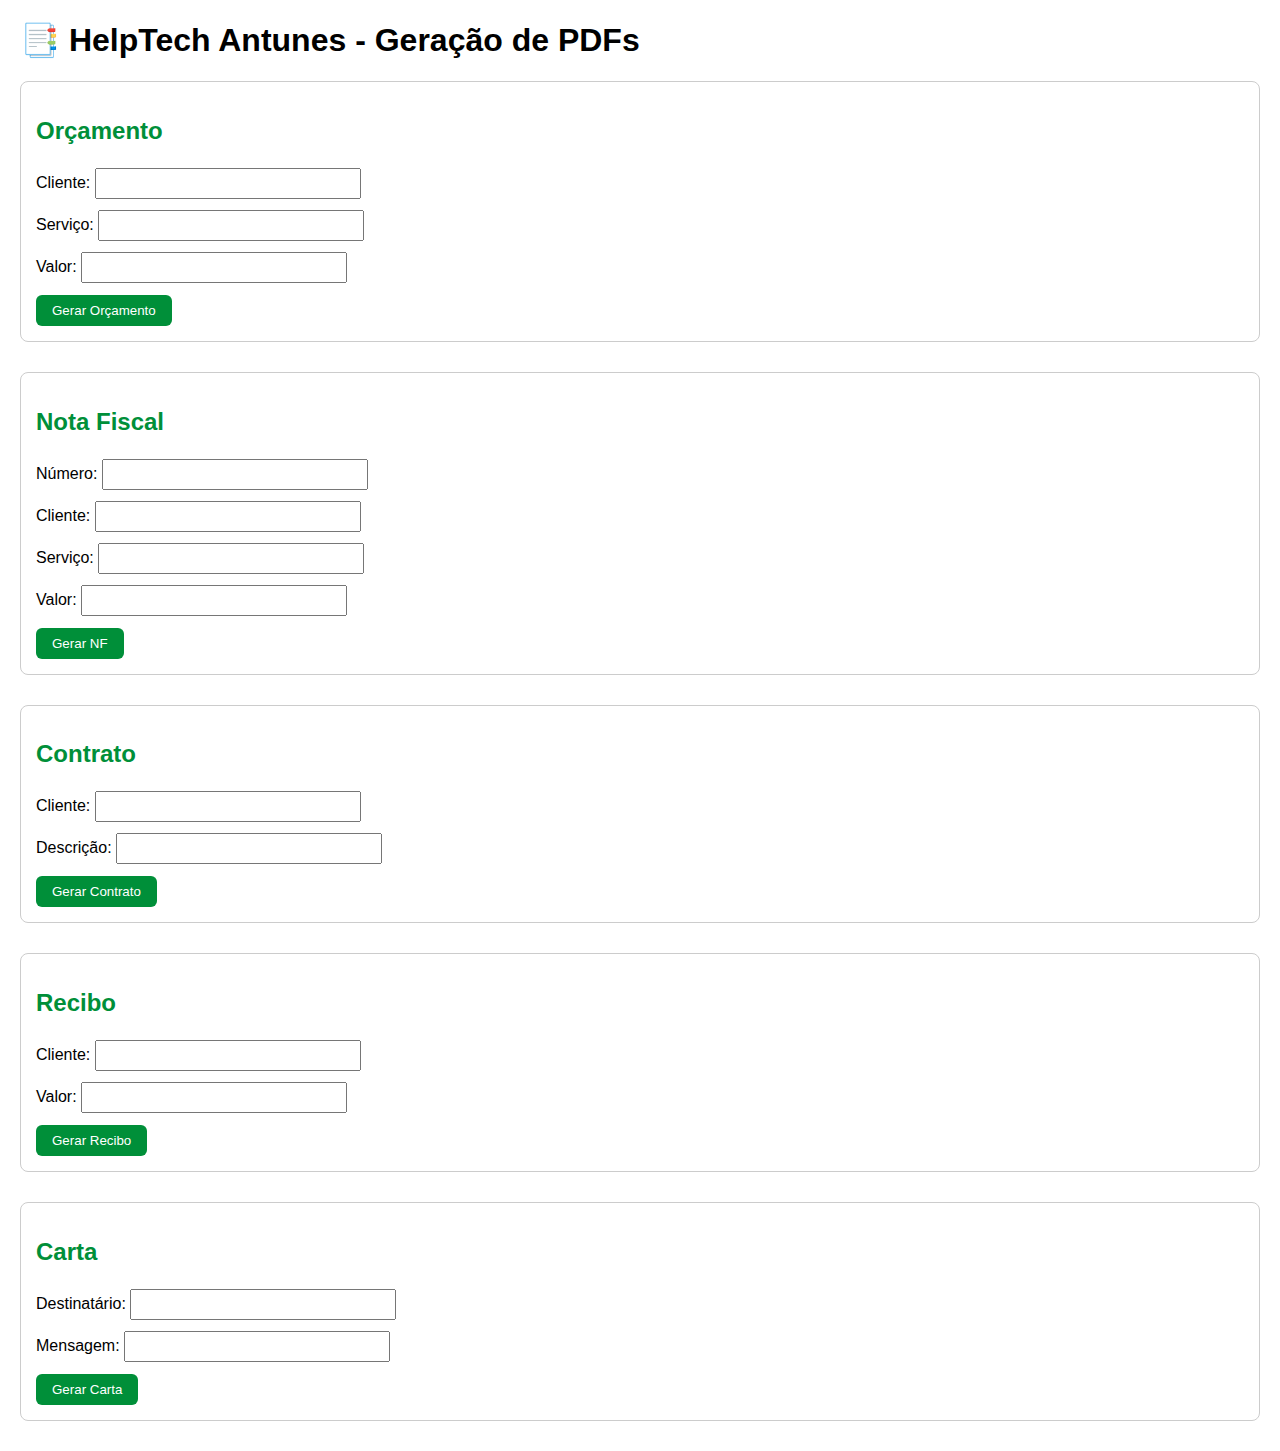
<file: Front end/index.html>
<!DOCTYPE html>
<html lang="pt-BR">
<head>
  <meta charset="UTF-8">
  <title>HelpTech Antunes - PDFs</title>
  <style>
    body { font-family: Arial, sans-serif; margin: 20px; }
    form { margin-bottom: 30px; padding: 15px; border: 1px solid #ccc; border-radius: 8px; }
    label { display: block; margin-top: 8px; }
    input { padding: 6px; margin-top: 3px; width: 250px; }
    button { margin-top: 12px; padding: 8px 16px; background: #008f39; color: white; border: none; border-radius: 6px; cursor: pointer; }
    button:hover { background: #006f2c; }
    h2 { color: #008f39; }
  </style>
</head>
<body>

  <h1>📑 HelpTech Antunes - Geração de PDFs</h1>

  <!-- FORM ORÇAMENTO -->
  <form id="formOrc">
    <h2>Orçamento</h2>
    <label>Cliente: <input type="text" name="cliente" required></label>
    <label>Serviço: <input type="text" name="servicos" required></label>
    <label>Valor: <input type="number" step="0.01" name="valores" required></label>
    <button type="submit">Gerar Orçamento</button>
  </form>

  <!-- FORM NOTA FISCAL -->
  <form id="formNF">
    <h2>Nota Fiscal</h2>
    <label>Número: <input type="text" name="numero" required></label>
    <label>Cliente: <input type="text" name="cliente" required></label>
    <label>Serviço: <input type="text" name="servico" required></label>
    <label>Valor: <input type="number" step="0.01" name="valor" required></label>
    <button type="submit">Gerar NF</button>
  </form>

  <!-- FORM CONTRATO -->
  <form id="formContrato">
    <h2>Contrato</h2>
    <label>Cliente: <input type="text" name="cliente" required></label>
    <label>Descrição: <input type="text" name="descricao" required></label>
    <button type="submit">Gerar Contrato</button>
  </form>

  <!-- FORM RECIBO -->
  <form id="formRecibo">
    <h2>Recibo</h2>
    <label>Cliente: <input type="text" name="cliente" required></label>
    <label>Valor: <input type="number" step="0.01" name="valor" required></label>
    <button type="submit">Gerar Recibo</button>
  </form>

  <!-- FORM CARTA -->
  <form id="formCarta">
    <h2>Carta</h2>
    <label>Destinatário: <input type="text" name="destinatario" required></label>
    <label>Mensagem: <input type="text" name="mensagem" required></label>
    <button type="submit">Gerar Carta</button>
  </form>

  <script src="app.js"></script>
</body>
</html>
</file>
